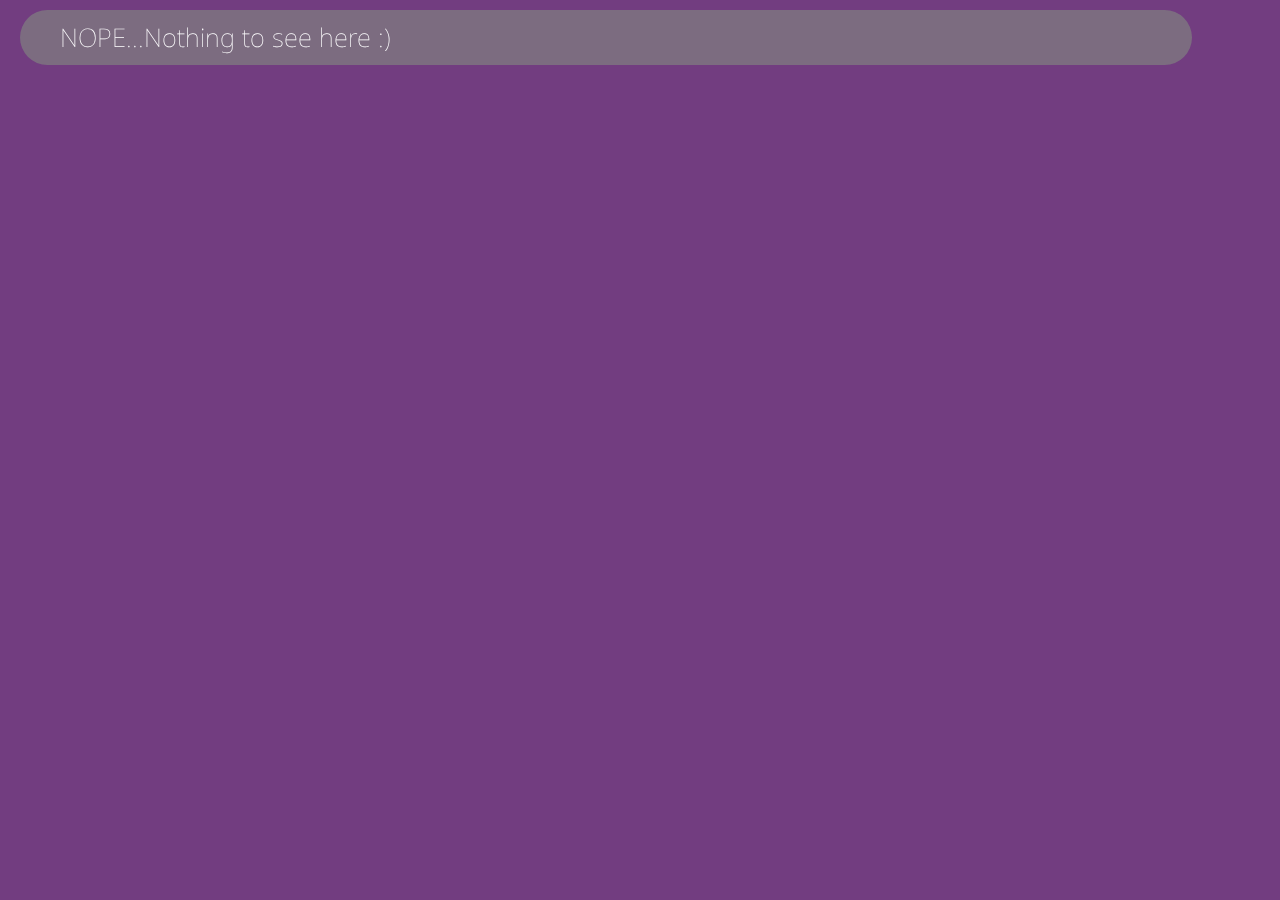
<file: NetworkMonitor/errorpages/error403.html>
<DOCTYPE <!DOCTYPE html>
<html>
<head>
    <link href="https://fonts.googleapis.com/css?family=Noto+Sans" rel="stylesheet">
    <meta charset="utf-8" />
    <meta http-equiv="X-UA-Compatible" content="IE=edge">
    <title>Bench Status</title>
    <meta name="viewport" content="width=device-width, initial-scale=1">
    <!--<meta http-equiv="refresh" content="10">-->
    <link rel="stylesheet" type="text/css" media="screen" href="../css/main.css" />
    <script src="../js/main.js"></script>
</head>
<body>
    <header>
        <h1><a class="errormessage">NOPE...Nothing to see here :)</h1>
    </header>
</body>
</html>
</file>
<file: NetworkMonitor/css/main.css>
* {
    margin: 0;
    padding: 0;
    font-family: 'Noto Sans', sans-serif;
    font-weight: 100;
}

body, html {
    height: 100%;
    margin: 0;
    background-color: rgb(114, 61, 128);
  }


h1 {
    top: 10px;
    color:rgb(255, 255, 255);
    font-size: 2vw;
    background-color: rgba(128, 128, 128, 0.7);
    text-indent: 30px;
    display: inline-block;
    position: fixed;
    z-index: 1;
    width: 90%;
    border-radius: 50px;
    padding: 10px;
    left: 20px;
    margin-bottom: 20px;
    min-width: 1000px;
}

.Production {
    color:  rgb(174, 216, 110);


}


#time {
    font-size: 2vw; 
    position: relative; 
    display: block;
    height: fit-content;
    width: fit-content;
    float: right;
    right: 50px;
    color: rgba(0, 253, 194, 0.7);

}

#myInput {
    width: 20%;
    font-size: 50%;
    padding: 10px;
    border-radius: 50Px;
    cursor: pointer;
    margin-left: 50px;
    background-color: rgba(0, 253, 194, 0.3);   
    border-style: none;
    transition: 0.5s;
    height: 50%;    
  }

  #myInput:hover {
    background-color: rgb(0, 253, 194); 
  }

  #myInput:focus {
    background-color: rgb(0, 253, 194);
  }

table {
    float: left;
    max-width: 800px;
    min-width:800px;
	table-layout:fixed;
    border-collapse: collapse;
    scroll-behavior: smooth;
    z-index: 1;
    padding: 10px;
    margin-left: 20px;
    overflow: hidden;
    display:block;
    background-color: rgba(66, 66, 66, 0.7);
    border-radius: 25px;
    padding: 20px;
    height:70%;
    margin-top: 100px;
    margin-bottom: 30px;
}

th, td {
    padding:5px 10px;
}


thead {
    border-radius: 50px;
	background-color: gray;
	display:table;
	width:100%;
    width:calc(100% - 18px);
    text-align: left;
    margin-bottom: 10px;
}
tbody {
    height: 90%;
	overflow: auto;
    overflow-x:hidden;
	display:block;
    width:100%;
    font-size: 80%;
}

tbody tr {
	display:table;
	width:100%;
    table-layout:fixed;
}



.tablerows:hover, #DisconnectedRow:hover {
    background-color: rgb(105, 105, 105);
}


#DisconnectedRow {
    background-color: rgba(255, 0, 0, 0.3);
    color: white;
    
}

tbody::-webkit-scrollbar {
    width: 8px;
}

tbody.thin::-webkit-scrollbar {
    width: 2px;
}

::-webkit-scrollbar-track {
    border-radius: 10px;
    background: rgb(92, 92, 92);
    margin: 5px;
}

::-webkit-scrollbar-thumb {
    border-radius: 10px;
    background:  rgb(174, 216, 110);
}
::-webkit-scrollbar-thumb:window-inactive {
    background: rgba(100, 100, 100, 0.4); 
}

.customerHeader {
    border-radius: 50px 0px 0px 50px;
    width: 200px;
}



.customerHeader:Hover {
    background: linear-gradient( #23A6D5, #23D5AB);
    color: black;
    cursor: pointer;
}

.TimeHeader {
    border-radius: 0px 50px 50px 0px;
    padding-right: 50px;
}

.StationHeader {
    width: 200px;
}

.stationHeader:hover {
    background: linear-gradient( #23A6D5, #23D5AB);
    color: black;
    cursor: pointer;
}
.customer {
    text-align: left;
    color: rgb(207, 207, 207);
    font-size: 15px;
    font-weight: bolder;
    width: 200px;
    letter-spacing: 2px;
}


.station {
    color: rgb(174, 216, 110);
    letter-spacing: 2px;
    width: 200px;

}

.IPHeader {
    width: 100px;
}

.IP {
    color: rgb(120, 120, 120);
}

.Date {
    color: rgb(120, 120, 120);

}

.time {
    color: rgb(120, 120, 120);

}

/*Prince William County*/
#PWCS {
    color: rgb(255, 255, 0);

}

#AACPS{

    color: rgb(187, 113, 255);
}

#GHOST {
    color: rgb(74, 187, 121);

}

#NOTCONNECTED {
    color: firebrick;

}

#BOEBCPS {
    color:#23A6D5;
}

#LCPS {
    color: coral;
}

#FaCPS {
    color: indianred;
}

#DALY {
    color:lawngreen;
}

.sidepanel {
    display: inline-block;
    width: 300px;
    min-width: 150px;
    position: fixed;
	color: #fff;
	background: linear-gradient( rgba(35, 165, 213, 0.527), rgba(35, 213, 171, 0.541));
    margin: 20px;
    border-radius: 25px;
    height: fit-content;
    margin-top: 100px;
}

.sidePanelTitle {
    color: rgb(0, 121, 92);
    margin: 10px;
    background-color: rgba(0, 253, 194, 0.76);
    border-radius: 25px;
   text-align: center;
    padding: 5px;
    font-size: 100%;
    width: 90%;
    float: center;

}

.sidePanelContainer {
    padding: 5px;
}

.sidePanelData {
    width: 100%;
    color: rgb(255, 255, 255);
    width: 90%;
    padding: 5px;
    text-indent: 20px;
}


.imagecontainer {
    margin: 10px;
    border-radius: 25px;
   text-align: center;
    padding: 5px;
    font-size: 100%;
    width: 90%;
    float: center;
}


.tableContainer {
    float: left;
    max-width: 800px;
    min-width:800px;
	table-layout:fixed;
    border-collapse: collapse;
    scroll-behavior: smooth;
    z-index: 1;
    padding: 10px;
    margin-left: 20px;
    overflow: hidden;
    display:block;
    background-color: rgba(66, 66, 66, 0.7);
    border-radius: 25px;
    padding: 20px;
    height:70%;
    margin-top: 100px;
    margin-bottom: 30px;
}
</file>
